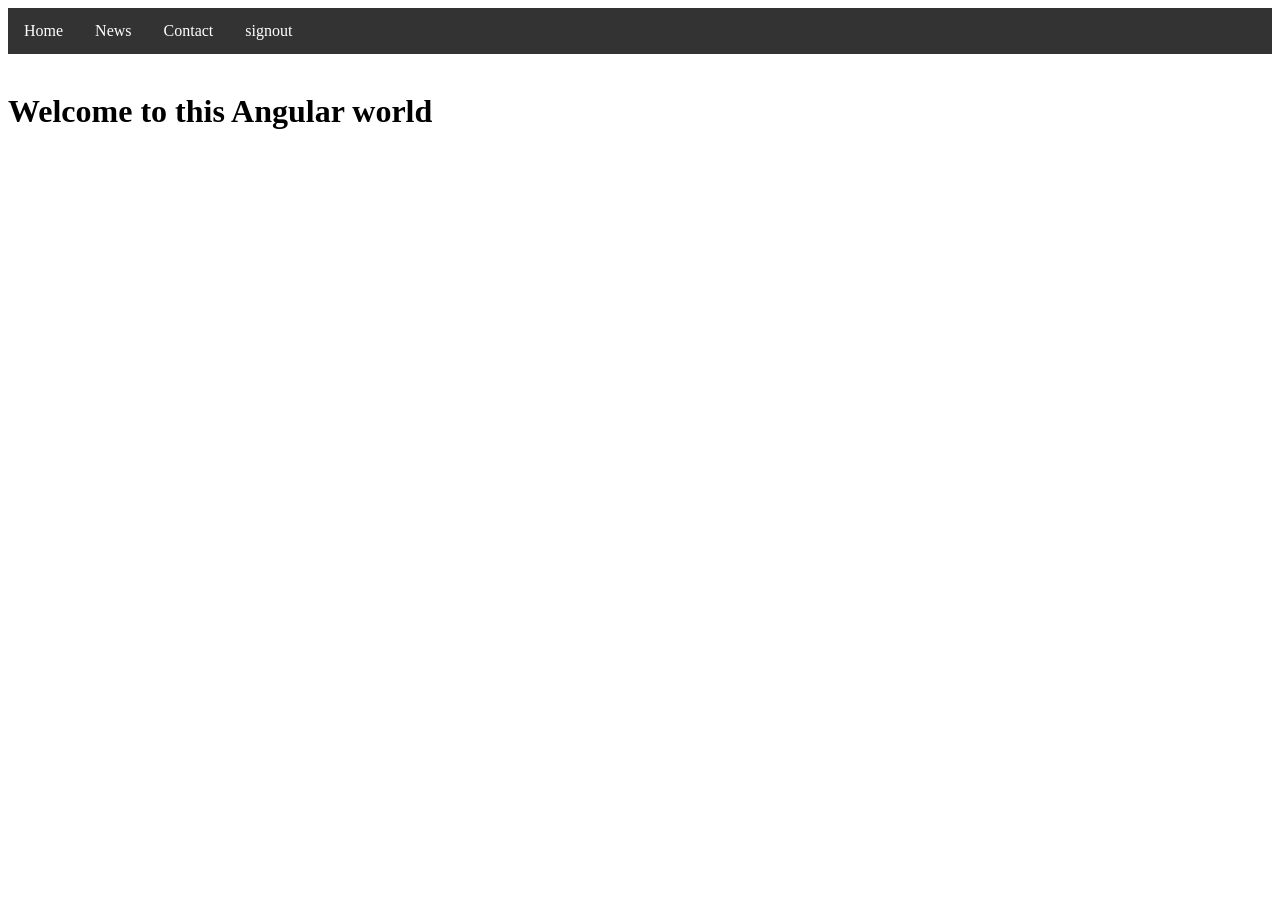
<file: src/app/home/home.component.html>
<!DOCTYPE html>
<html lang="en">
<head>
    <meta charset="UTF-8">
    <meta name="viewport" content="width=device-width, initial-scale=1.0">
    <title>Document</title>
    <style>
      ul {
  list-style-type: none;
  margin: 0;
  padding: 0;
  overflow: hidden;
  background-color: #333;
}

li {
  float: left;
}

li a {
  display: block;
  color: white;
  text-align: center;
  padding: 14px 16px;
  text-decoration: none;
}

li a:hover {
  background-color: #111;
}
    </style>
</head>
<body>
   

<ul>
    <li><a href="default.asp">Home</a></li>
    <li><a href="news.asp">News</a></li>
    <li><a href="contact.asp">Contact</a></li>
    <li><a href="../login">signout</a></li>
  </ul>
  <br>

  <h1>Welcome to this Angular world</h1>
  
  <!-- <p>home works!</p>
<p-button label="Logout"  (onClick)="logOut()"></p-button> -->
</body>
</html>
</file>
